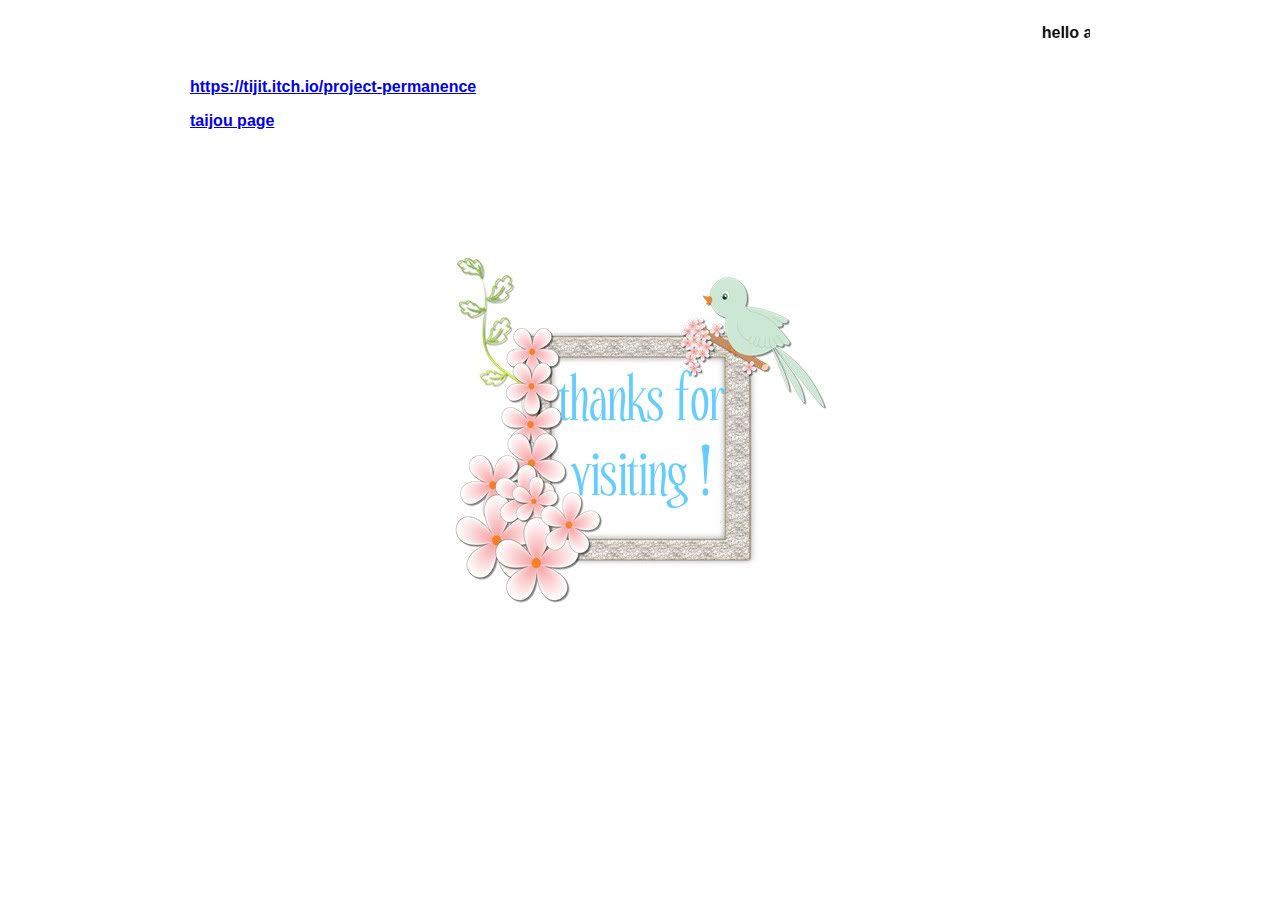
<file: index.html>
<!DOCTYPE html PUBLIC "-//W3C//DTD XHTML 1.0 Strict//EN" "http://www.w3.org/TR/xhtml1/DTD/xhtml1-strict.dtd">

<html xmlns="http://www.w3.org/1999/xhtml" xml:lang="en" lang="en">
	<head>
		<link rel="stylesheet" type="text/css" href="css/style.css"/>
	</head>
	<body> 
		<div class="container">
			<marquee>
				<p>hello and welcome to my new page!</p>
			</marquee>
			<p>
				<a href="https://tijit.itch.io/project-permanence">https://tijit.itch.io/project-permanence</a>
			</p>
			<p>
				<a href="/taijou">taijou page</a>
			</p>
			<br> <br> <br>
			<p>
				<center>
					<img src="images/thanks.jpg">
				</center>
			</p>
		</div>
	</body>
</html>
</file>
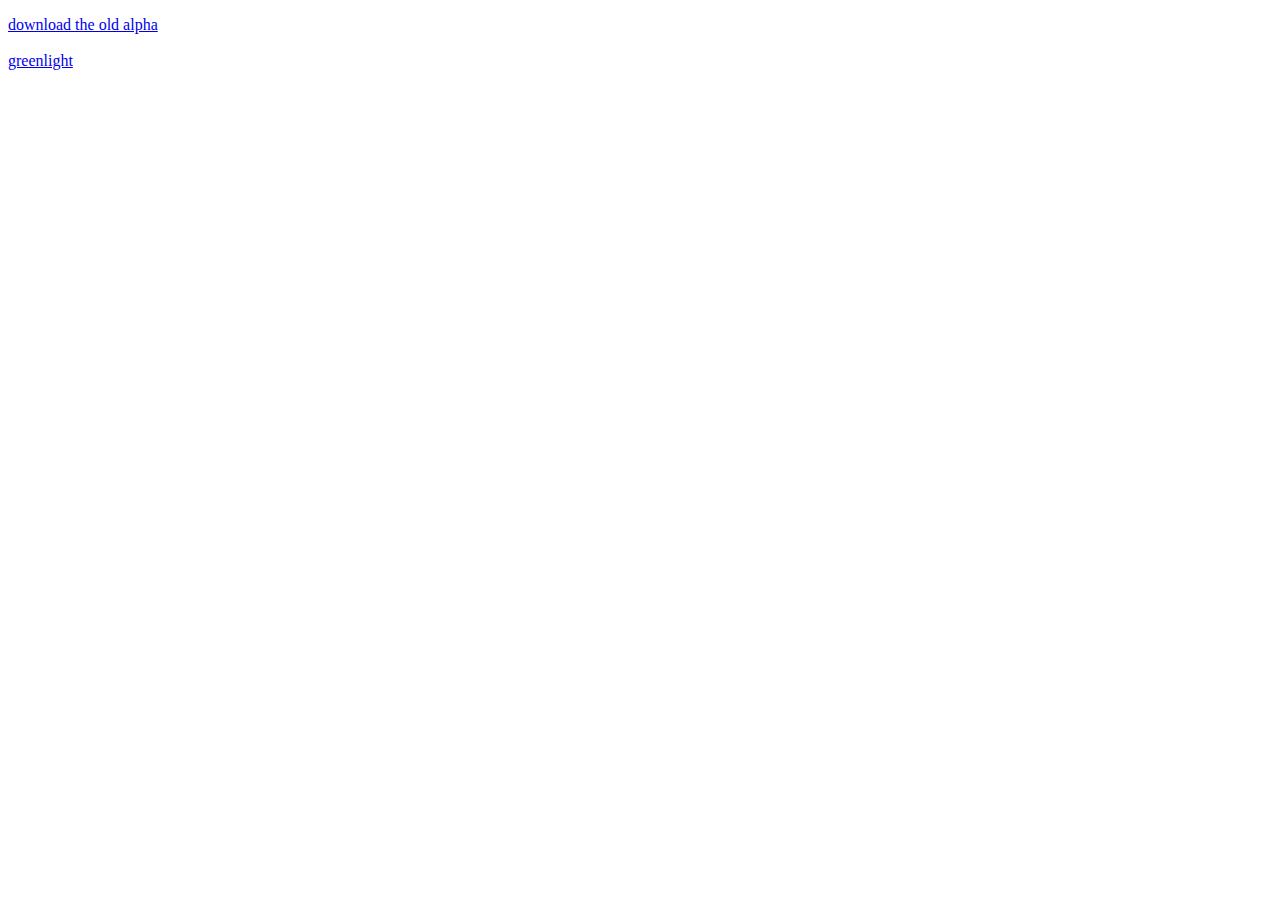
<file: taijou/index.html>
<!DOCTYPE html PUBLIC "-//W3C//DTD XHTML 1.0 Strict//EN" "http://www.w3.org/TR/xhtml1/DTD/xhtml1-strict.dtd">

<html xmlns="http://www.w3.org/1999/xhtml" xml:lang="en" lang="en">
	<body> 
			<p>
				<a href="https://www.dropbox.com/sh/knwcdkpyouqe61w/AACyL5cZpjKuY3CpLJvfg_gLa?dl=0&preview=taijou+avcon+2012.zip">download the old alpha</a>
				<br> <br>
				<a href="http://steamcommunity.com/sharedfiles/filedetails/?id=93162400&result=1">greenlight</a>
			</p>
	</body>
</html>
</file>
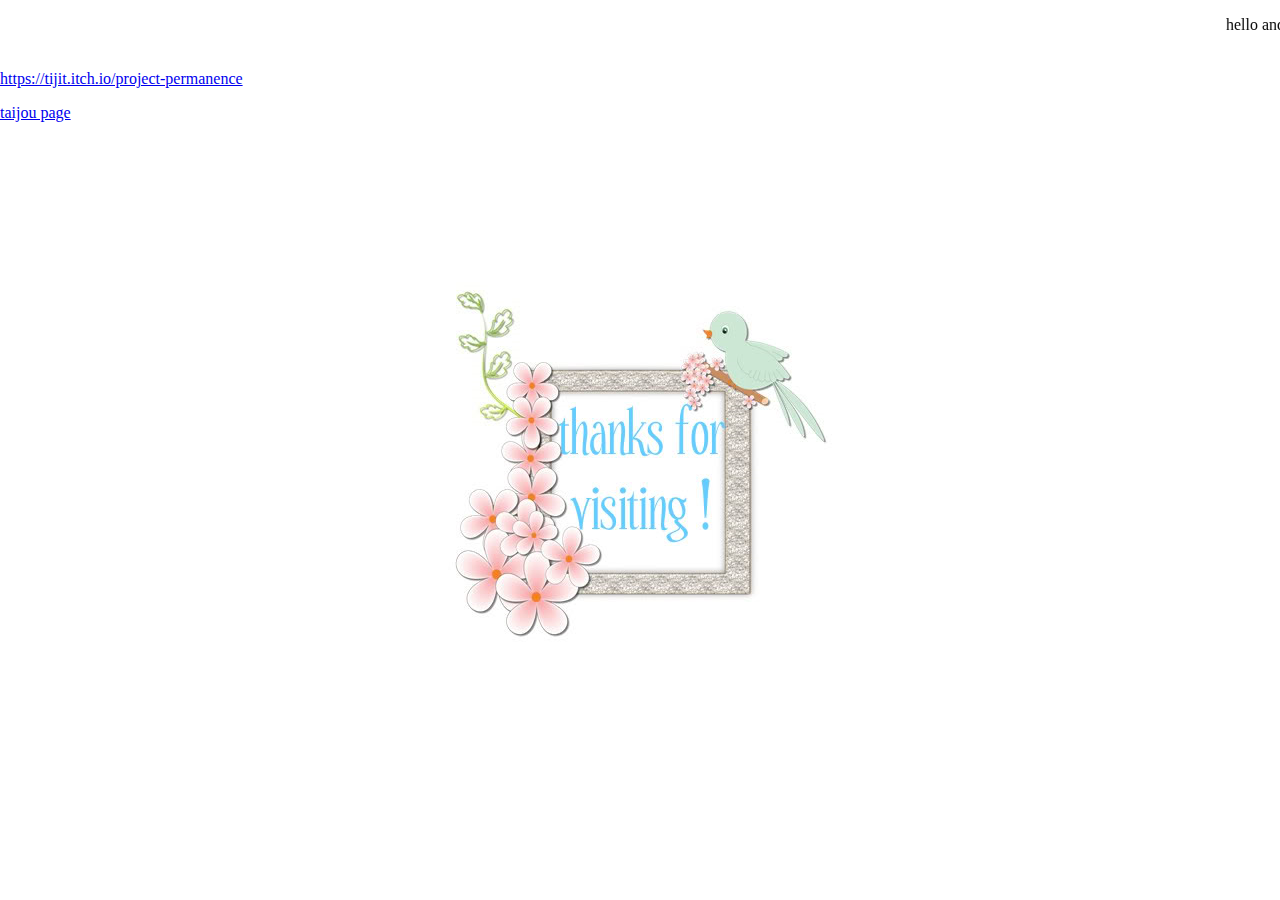
<file: test/index.html>
<!DOCTYPE html PUBLIC "-//W3C//DTD XHTML 1.0 Strict//EN" "http://www.w3.org/TR/xhtml1/DTD/xhtml1-strict.dtd">

<html xmlns="http://www.w3.org/1999/xhtml" xml:lang="en" lang="en">
	<head>
		<style>
		    body {
		      background: #ffffff;
		      color:#000000;
		      margin: 0px;
		      padding: 0px;
		      border: 0px;
		    }
		    canvas {
			      image-rendering: optimizeSpeed;
			      -webkit-interpolation-mode: nearest-neighbor;
			      -ms-touch-action: none;
			      margin: 0px;
			      padding: 0px;
			      border: 0px;
		    }
		    :-webkit-full-screen #canvas {
			 width: 100%;
			 height: 100%;
		    }
		    div.gm4html5_div_class
		    {
		      position: fixed;
		      top: 50%;
		      left: 50%;
		      margin-left: -200px;
		      margin-top: -200px;
		      padding: 0px;
		      border: 0px;
		    }
		    /* START - Login Dialog Box */
		    div.gm4html5_login
		    {
			 padding: 20px;
			 position: absolute;
			 border: solid 2px #000000;
			 background-color: #404040;
			 color:#00ff00;
			 border-radius: 15px;
			 box-shadow: #101010 20px 20px 40px;
		    }
		    div.gm4html5_cancel_button
		    {
			 float: right;
		    }
		    div.gm4html5_login_button
		    {
			 float: left;
		    }
		    div.gm4html5_login_header
		    {
			 text-align: center;
		    }
		    /* END - Login Dialog Box */
		    :-webkit-full-screen {
		       width: 100%;
		       height: 100%;
		    }
		</style>
	</head>
	<body> 
		<marquee>
			<p>hello and welcome to my new page!</p>
		</marquee>
			<p>
				<a href="https://tijit.itch.io/project-permanence">https://tijit.itch.io/project-permanence</a>
			</p>
			<p>
				<a href="/../taijou">taijou page</a>
			</p>
			<br> <br> <br>
			<p>
				<center>
					<body>
						<div class="gm4html5_div_class" id="gm4html5_div_id">
						<img src="html5game/splash.png" id="GM4HTML5_loadingscreen" alt="GameMaker:HTML5 loading screen" style="display:none;"/>
						    <!-- Create the canvas element the game draws to -->
						    <canvas id="canvas" width="400" height="400">
						       <p>Your browser doesn't support HTML5 canvas.</p>
						    </canvas>
						</div>

						<!-- Run the game code -->
						<script type="text/javascript" src="html5game/thanks.js?MTTZB=1885366512"></script>
						<script>window.onload = GameMaker_Init;</script>
					    </body>
				</center>
			</p>
	</body>
</html>
</file>
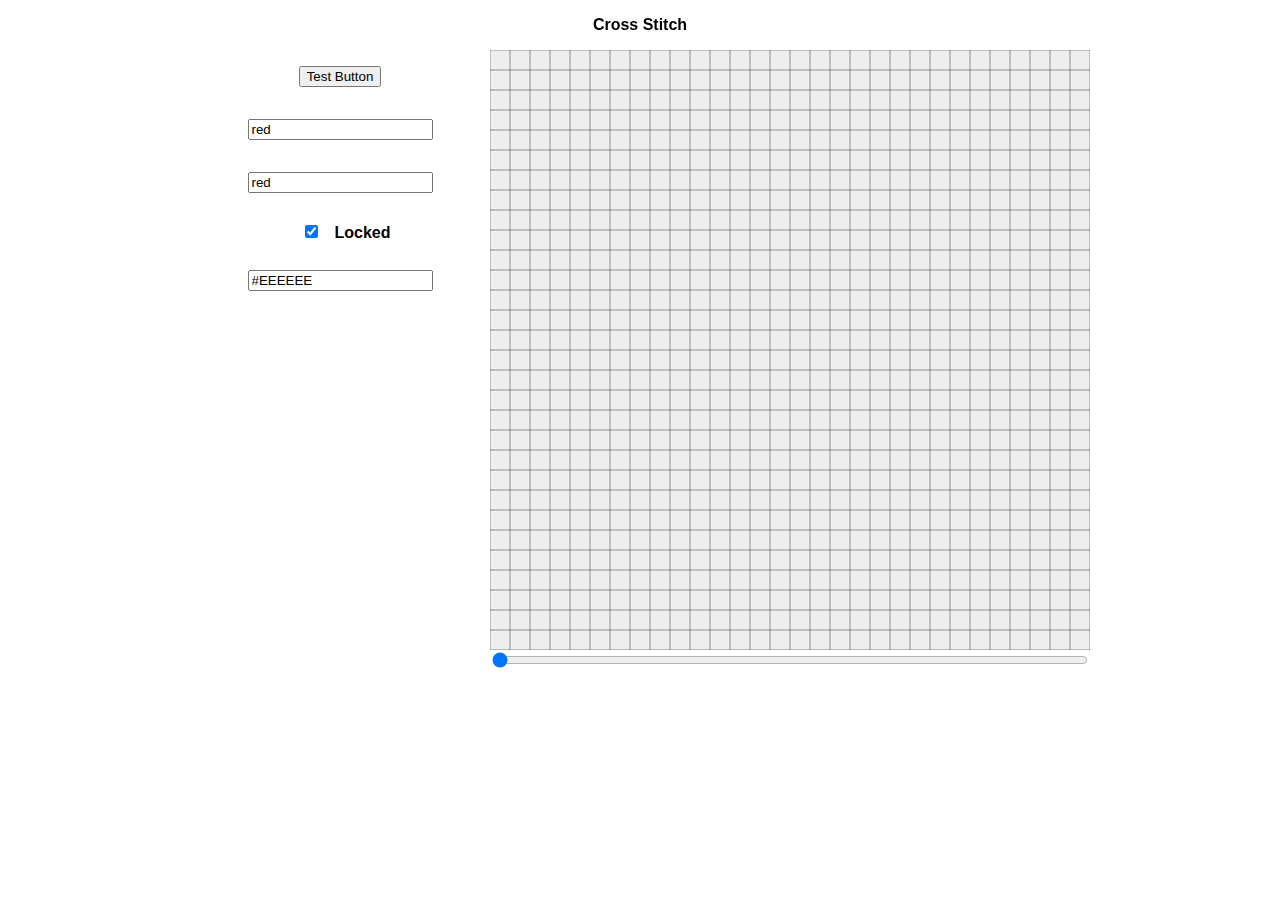
<file: html/cstitch.html>
<!--

Copyright tijital-games.com 2019
Jessica Trabilsie

-->

<!DOCTYPE html PUBLIC "-//W3C//DTD XHTML 1.0 Strict//EN" "http://www.w3.org/TR/xhtml1/DTD/xhtml1-strict.dtd">

<html xmlns="http://www.w3.org/1999/xhtml" xml:lang="en" lang="en">
	<head>
		<link rel="stylesheet" type="text/css" href="../css/style.css"/>
	</head>
	<body onload="onLoad()"> 
		<div class="container">
			
			<p class="title">
				Cross Stitch
			</p>
			<div id="aidabuttons">
				<button type="button" onclick="testButton()">Test Button</button> <br/>
				<input type="text" id="col1" value="red" onblur="onBlur(this)"> <br/>
				<input type="text" id="col2" value="red" readonly="true" onblur="onBlur(this)"> <br/>
				<label><input type="checkbox" id="lock" checked="on" onclick="lockCheck(this)">Locked</label> <br/>
				<input type="text" id="colbg" value="#EEEEEE" onblur="onBlur(this)"> <br/>
			</div>
			<div id="aidadiv">
				<canvas id="aida" width="600px" height="600px">
			</div>
			<br />
			<div id="slidercontainer">
				<input id="animationslider" type="range" min="0" max="1" step="any" value="0">
			</div>
			</canvas>
		</div>
		<script src="../js/cstitch.js"></script>
	</body>
</html>
</file>
<file: css/style.css>
.container {
	margin:0 auto;
	width:900px;
	/* align:center; */
}

.title {
	text-align:center;
}

body {
	font-size:12pt;
	font-family: 'Open Sans', sans-serif;
	font-weight:bold;
}

#aidadiv {
	width:600px;
	height:600px;
	float:right;
}

#slidercontainer {
	float:right;
	width:600px;
	height:32px;
}

#animationslider {
	width:596px;
}

#aidabuttons {
	float:left;
	text-align:center;
	margin:0 auto;
	width:300px;
	
}

#aidabuttons button {
	margin:16px;
}

#aidabuttons input {
	margin:16px;
}
</file>
